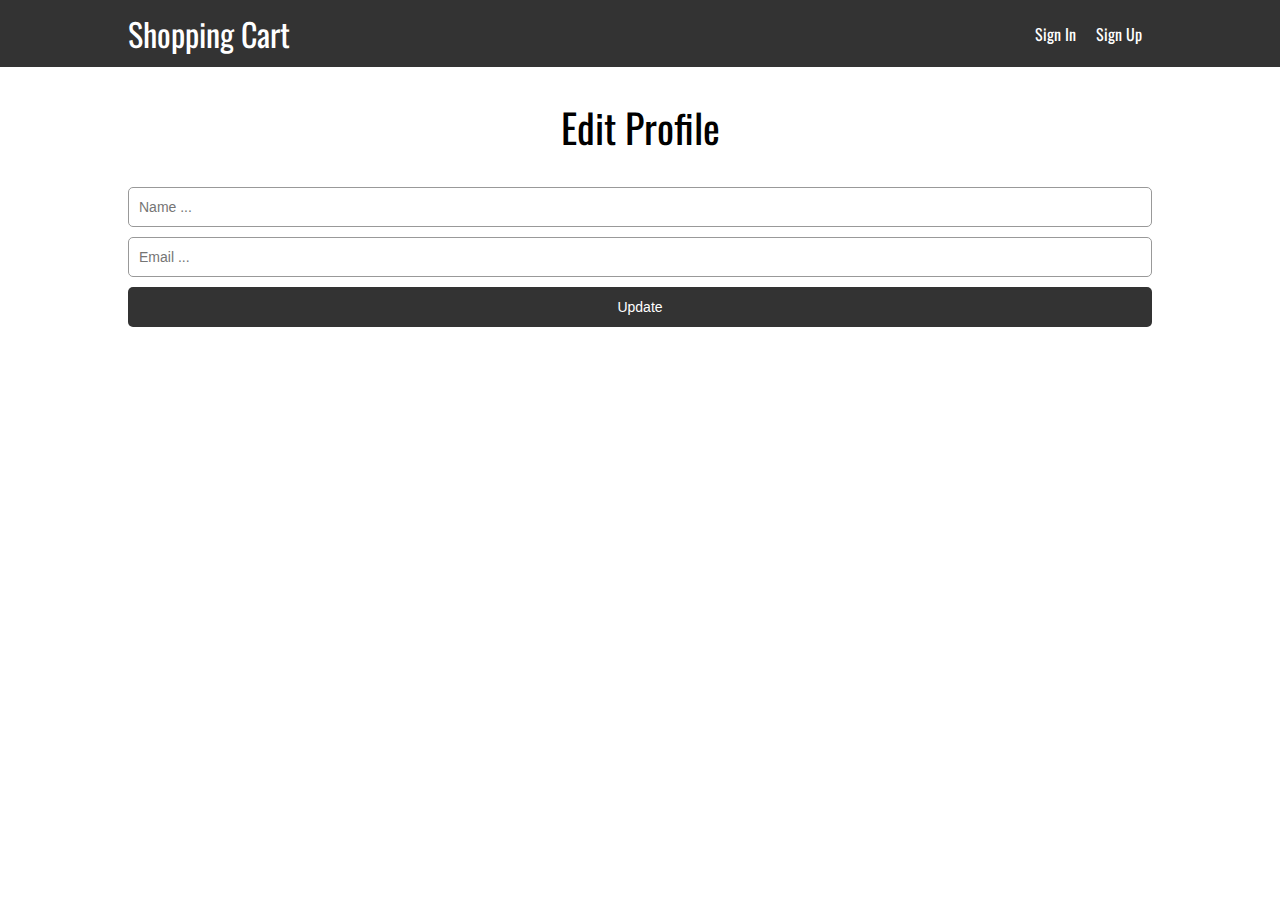
<file: editProfile.html>
<!DOCTYPE html>
<html lang="en">
  <head>
      <meta charset="UTF-8">
      <meta http-equiv="X-UA-Compatible" content="IE=edge">
      <meta name="viewport" content="width=device-width, initial-scale=1.0">
      <title>Shopping Cart | Create Product Page </title>
      <link rel="preconnect" href="https://fonts.googleapis.com">
      <link rel="preconnect" href="https://fonts.gstatic.com" crossorigin>
      <link href="https://fonts.googleapis.com/css2?family=Oswald:wght@400;500&display=swap" rel="stylesheet">

      <!-- Font Awesome -->
      <link rel="stylesheet" href="https://cdnjs.cloudflare.com/ajax/libs/font-awesome/6.0.0-beta2/css/all.min.css">

      <link rel="stylesheet" href="css/style.css">
  </head>
  <body>
    <!-- Start Header -->
    <header>
      <div class="container">
        <div class="header-content">
          <a href="index.html" class="brand">Shopping Cart </a>
          <nav>
            <ul id="links">
              <li><a href="login.html"> Sign In </a></li>
              <li><a href="register.html"> Sign Up </a></li>
            </ul>
            <ul id="user_info">
              <li><a href="profile.html" id="user"></a></li>
              <li><a href="favourites.html" > favourites</a></li>
              <li><a href="myProducts.html" > My Products</a></li>
              <li class="shoppingCart">
                <i class="fas fa-shopping-cart"></i>
                <span class="badge"></span>

                <div class="carts-products">
                  <div></div>
                  <a href="cartProducts.html">View all products</a>
                </div>

              </li>
              <li><a href="#" id="logout">Log out</a></li>
            </ul>
          </nav>
        </div>
      </div>
    </header>
    <!-- End Header -->
    <!-- Form -->
    <section class="edit-profile-page">
      <div class="container">
        <h2>Edit Profile</h2>
        <form id="edit-profile-form">
          <input type="text" placeholder="Name ..." id="name">
          <input type="email" placeholder="Email ..." id="email">
          <input type="submit" value="Update">
        </form>
      </div>
    </section>
    <!-- Form -->


    <script src="js/checkUser.js"></script>
    <script src="js/data.js"></script>
    <script src="js/editProfile.js"></script>
  </body>
</html>
</file>
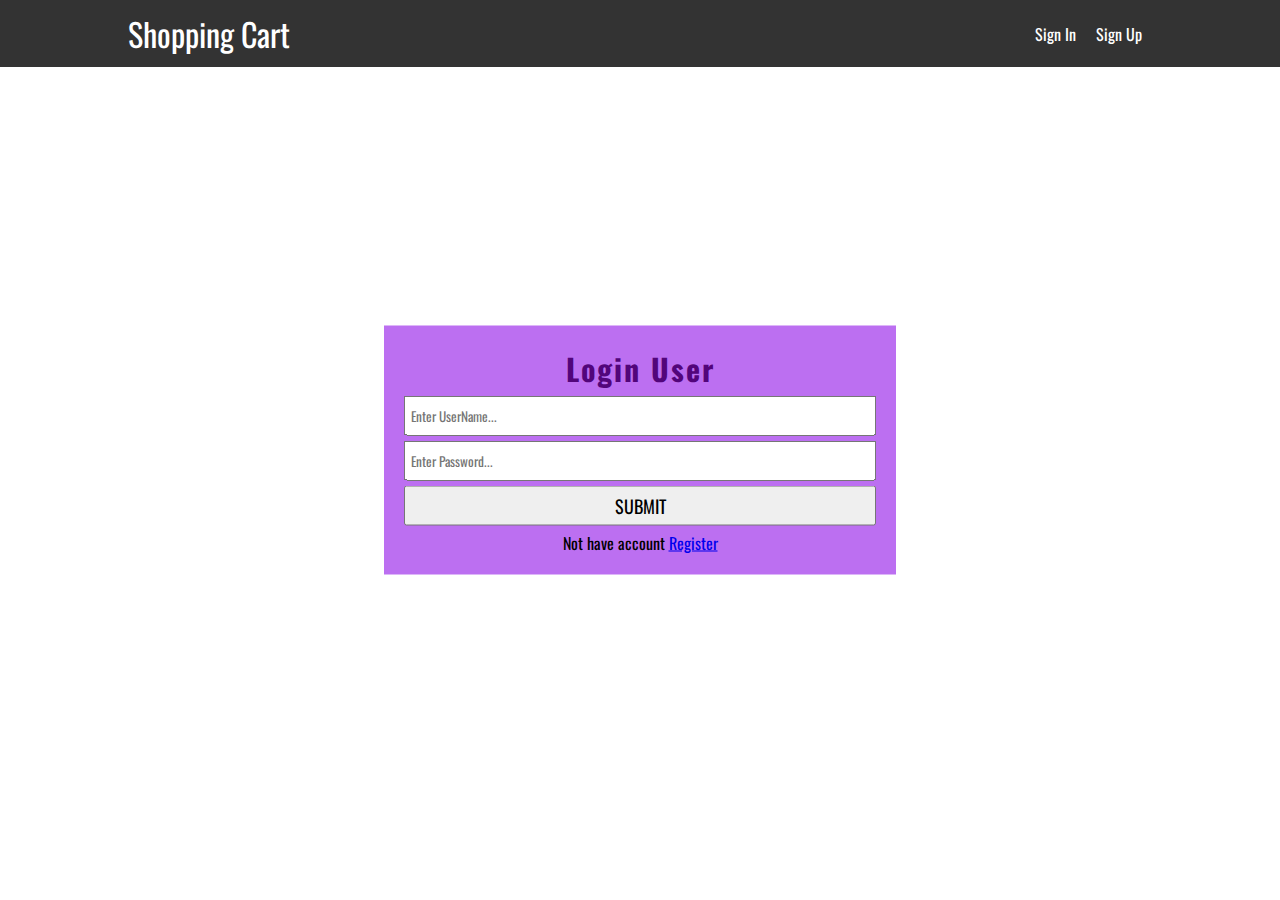
<file: login.html>
<!DOCTYPE html>
<html lang="en">
  <head>
      <meta charset="UTF-8">
      <meta http-equiv="X-UA-Compatible" content="IE=edge">
      <meta name="viewport" content="width=device-width, initial-scale=1.0">
      <title>Shopping Cart | Login Page</title>
      <link rel="preconnect" href="https://fonts.googleapis.com">
      <link rel="preconnect" href="https://fonts.gstatic.com" crossorigin>
      <link href="https://fonts.googleapis.com/css2?family=Oswald:wght@400;500&display=swap" rel="stylesheet">

      <!-- Font Awesome -->
      <link rel="stylesheet" href="https://cdnjs.cloudflare.com/ajax/libs/font-awesome/6.0.0-beta2/css/all.min.css">


      <link rel="stylesheet" href="css/style.css">
      <link rel="stylesheet" href="css/login.css">
  </head>
  <body>
    <!-- Start Header -->
    <header>
      <div class="container">
        <div class="header-content">
          <a href="index.html" class="brand">Shopping Cart </a>

          <nav>
            <ul>
              <li><a href="login.html"> Sign In </a></li>
              <li><a href="register.html"> Sign Up </a></li>
            </ul>
          </nav>
        </div>
      </div>
    </header>
    <!-- End Header -->
    <!-- Start Form -->
    <section class="section-form">
      <h2>Login User</h2>
        <form>
            <input type="text" placeholder="Enter UserName..." id="username">
            <input type="password" placeholder="Enter Password..." id="password">

            <input type="submit" placeholder="Sign in" id="sign_in">
            Not have account <a href="register.html"> Register </a>
        </form>
    </section>
    <!-- End Form -->
    <script src="js/login.js"></script>
  </body>
</html>
</file>
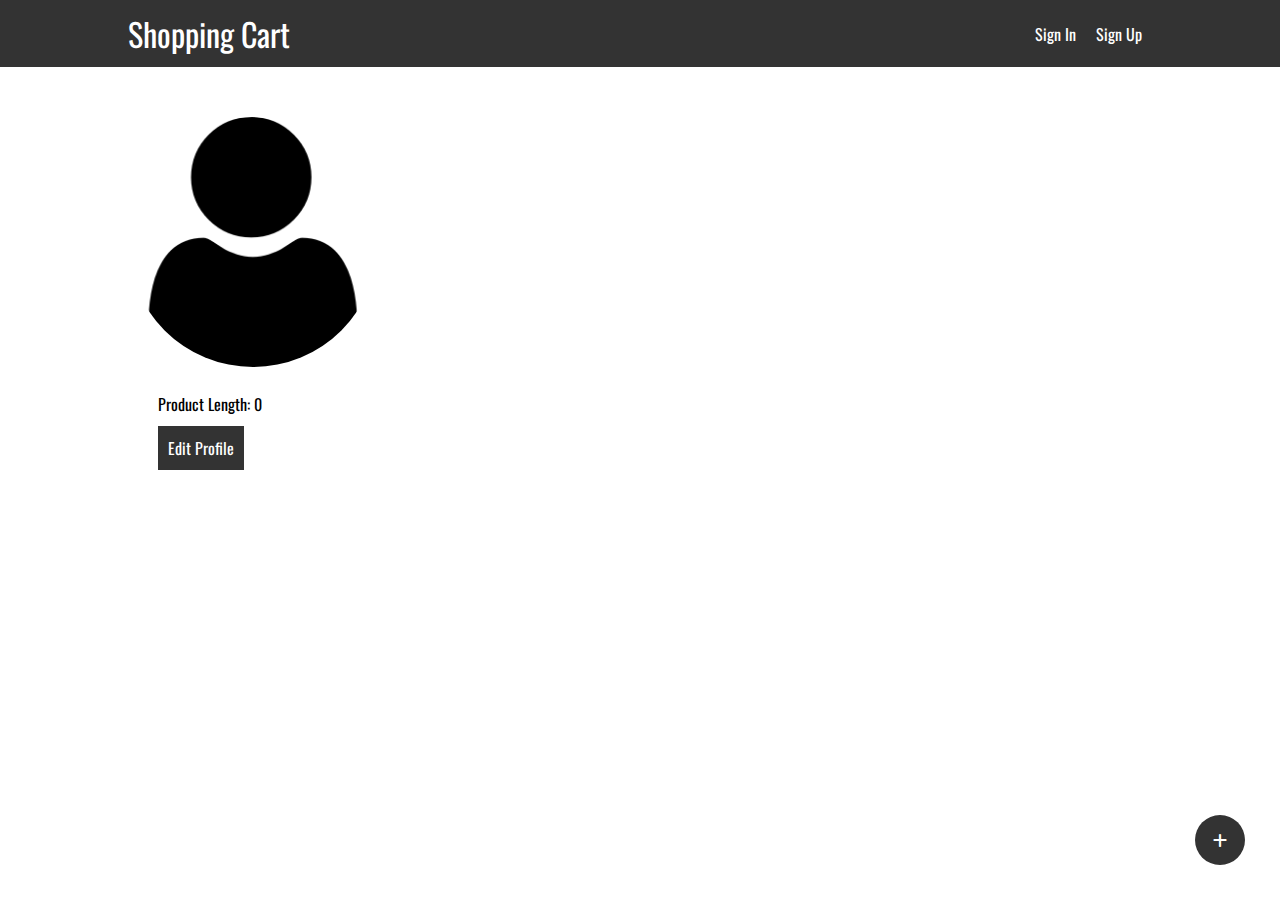
<file: profile.html>
<!DOCTYPE html>
<html lang="en">
  <head>
      <meta charset="UTF-8">
      <meta http-equiv="X-UA-Compatible" content="IE=edge">
      <meta name="viewport" content="width=device-width, initial-scale=1.0">
      <title>Shopping Cart | Profile</title>
      <link rel="preconnect" href="https://fonts.googleapis.com">
      <link rel="preconnect" href="https://fonts.gstatic.com" crossorigin>
      <link href="https://fonts.googleapis.com/css2?family=Oswald:wght@400;500&display=swap" rel="stylesheet">
      
      <!-- Font Awesome -->
      <link rel="stylesheet" href="https://cdnjs.cloudflare.com/ajax/libs/font-awesome/6.0.0-beta2/css/all.min.css">

      <link rel="stylesheet" href="css/style.css">
  </head>
  <body>
      <!-- Start Header -->
    <header>
      <div class="container">
        <div class="header-content">
          <a href="index.html" class="brand">Shopping Cart </a>
          <nav>
            <ul id="links">
              <li><a href="login.html"> Sign In </a></li>
              <li><a href="register.html"> Sign Up </a></li>
            </ul>
            <ul id="user_info">
              <li><a href="profile.html" id="user"></a></li>
              <li><a href="favourites.html" > favourites</a></li>
              <li><a href="myProducts.html" > My Products</a></li>
              <li class="shoppingCart">
                <i class="fas fa-shopping-cart"></i>
                <span class="badge"></span>

                <div class="carts-products">
                  <div></div>
                  <a href="cartProducts.html">View all products</a>
                </div>

              </li>
              <li><a href="#" id="logout">Log out</a></li>
            </ul>
          </nav>
        </div>
      </div>
    </header>
    <!-- End Header -->
    <!-- Start Form -->
    <section class="profile-page">
      <div class="container">
        <img src="images/user.png" alt="" class="user-avatar">
        <h2 id="username">Moamen</h2>
        <p id="email">Moamen@gmail.com</p>
        <p class="products-length">Product Length: <span> </span> </p>
        <a class='link-edit-page' href="editProfile.html" >Edit Profile</a>
      </div>

      <a href="createProduct.html" class="create-product-icon">
        <i class='fa fa-plus'></i>
      </a>
    </section>
    <!-- End Form -->
    <script src="js/checkUser.js"></script>
    <script src="js/data.js"></script>
    <script src="js/cartMenu.js"></script>
    <script src="js/profile.js"></script>
  </body>
</html>
</file>
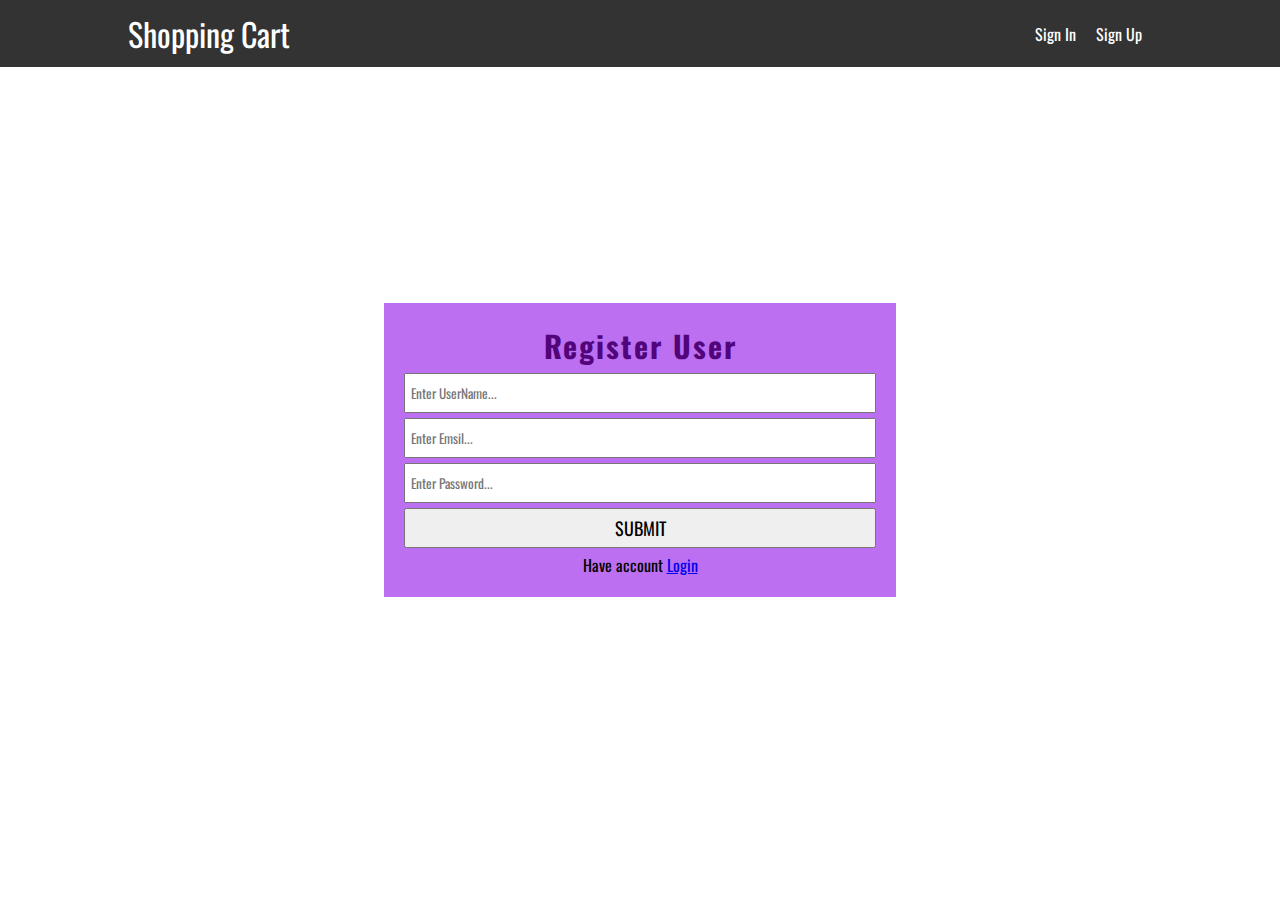
<file: register.html>
<!DOCTYPE html>
<html lang="en">
  <head>
      <meta charset="UTF-8">
      <meta http-equiv="X-UA-Compatible" content="IE=edge">
      <meta name="viewport" content="width=device-width, initial-scale=1.0">
      <title>Shopping Cart | Register Page</title>
      <link rel="preconnect" href="https://fonts.googleapis.com">
      <link rel="preconnect" href="https://fonts.gstatic.com" crossorigin>
      <link href="https://fonts.googleapis.com/css2?family=Oswald:wght@400;500&display=swap" rel="stylesheet">

      <!-- Font Awesome -->
      <link rel="stylesheet" href="https://cdnjs.cloudflare.com/ajax/libs/font-awesome/6.0.0-beta2/css/all.min.css">


      <link rel="stylesheet" href="css/style.css">
  </head>
  <body>
      <!-- Start Header -->
    <header>
      <div class="container">
        <div class="header-content">
          <a href="index.html" class="brand">Shopping Cart </a>

          <nav>
            <ul>
              <li><a href="login.html"> Sign In </a></li>
              <li><a href="register.html"> Sign Up </a></li>
            </ul>
          </nav>
        </div>
      </div>
    </header>
    <!-- End Header -->
    <!-- Start Form -->
    <section class="section-form">
      <h2>Register User</h2>
        <form>
            <input type="text" placeholder="Enter UserName..." id="username">
            <input type="email" placeholder="Enter Emsil..." id="email">
            <input type="password" placeholder="Enter Password..." id="password">

            <input type="submit" placeholder="Sign up" id="sign_up">
            Have account <a href="login.html"> Login </a>

        </form>
    </section>
    <!-- End Form -->
    <script src="js/register.js"></script>
  </body>
</html>
</file>
<file: css/style.css>
* {
  padding: 0;
  margin: 0;
  box-sizing: border-box;
}

body {
  font-family: 'Oswald', sans-serif;
}

.container {
  width: 80%;
  margin: auto;
}


header {
  background-color: #333;
  padding: 10px 0;
}


.header-content {
  display: flex;
  justify-content: space-between;
  align-items: center;
}

.header-content .brand {
  font-size: 32px;
  text-decoration: none;
  color: white
}

nav ul {
  display: flex;
  list-style: none;
}

/* Page User */
nav ul#user_info {
  display: none;
  align-items: center;
}

nav ul#user_info li {
  position: relative;
  cursor: pointer;
  margin: 0 5px;
}

nav ul#user_info li i {
  color: white;
}

nav ul#user_info li .badge {
  color: white;
  background: crimson;
  border-radius: 50px;
  width: 20px;
  height: 20px;
  position: absolute;
  top: -15px;
  right: -12px;
  font-size: 15px;
  text-align: center;
  line-height: 19px;
  display: none;
}



nav ul#user_info .carts-products {
  position: absolute;
  background: #e1e1e1;
  width: 200px;
  transform: translate(-40%, 0);
  top: 45px;
  border: 1px solid black;
  padding: 10px;
  z-index: 100;
  opacity: .8;
  display: none;
}

nav ul#user_info .carts-products a {
  color: white;
  background: red;
  padding: 10px;
  display: block;
  cursor: pointer;
  text-align: center;
  margin-top: 10px;
}

/* Page User */

nav ul li a {
  display: block;
  text-decoration: none;
  color: #FFF;
  min-width: 50px;
  margin: 0 5px;
  padding: 5px;
}


/* ==============>>> Form <<<================= */

.section-form {
  position: absolute;
  top: 50%;
  left: 50%;
  transform: translate(-50%, -50%);
  width: 40%;
  text-align: center;
  background: #bc6ff1;
  padding: 20px;
}

.section-form h2 {
  font-size: 30px;
  letter-spacing: 2px;
  color: #52057b;
}


.section-form form input {
  display: block;
  width: 100%;
  margin: 5px 0;
  padding: 5px;
  height: 40px;
  font-family: 'Oswald',
    sans-serif;
  outline: 0;
}

.section-form form input[type="submit"] {
  font-size: 18px;
  text-transform: uppercase;
  height: auto;
  cursor: pointer;
}

.section-form form input[type="submit"]hover {
  opacity: 0.8;
}


/* Products */

.section-home {
  margin-top: 85px;
}

.section-home #search {
  margin-left: 25px;
  width: 100%;
  height: 40px;
  padding: 10px;
  border: 1px solid #b5b5b5;
  border-radius: 5px;
  font-size: 15px;
  outline: none;
  font-family: 'Oswald',
    sans-serif;
}

.products-filter {
  margin-left: 53.3%;
  width: 49%;
  height: 40px;
  margin-top: 30px;
  padding: 5px;
  outline: none;
}

#size-filter {
  display: block;
  width: 100%;
  height: 40px;
}

.products {
  margin: 30px 0;
}


.product-item {
  width: 19%;
  border: 1px solid #ddd;
  display: inline-block;
  margin: 30px 25px 30px 25px
}


.product-item-img {
  width: 100%;
}

.product-item-des {
  margin: 10px 0;
  text-align: center;
}


.product-item-des .edit-product,
.product-item-des .delete-product {
  display: block;
  width: 100px;
  border: none;
  background: #333;
  color: #FFF;
  padding: 10px;
  cursor: pointer;
  margin-left: 53px;
  font-weight: bold;
}

.product-item-des .delete-product {
  background: rgb(170, 11, 11);
  width: 55%;
  margin-top: 10px;
  margin-left: 45px;
}




.product-item-des h2 {
  font-weight: normal;
}


.product-item-actions {
  display: flex;
  justify-content: space-between;
}

.product-item-actions .add-to-cart {
  font-size: 15px;
  background: red;
  color: white;
  border: 0;
  padding: 10px 15px;
  font-family: 'Oswald',
    sans-serif;
  cursor: pointer;

}

.product-item-actions .favorite {
  margin-top: 10px;
  margin-right: 10px;
  cursor: pointer;
}


/* No Products */
.section-home .noProducts {
  text-align: center;
  font-size: 30px;
}


/* ******* Create Product ******** */

.create-product-icon {
  position: fixed;
  bottom: 35px;
  right: 35px;
  width: 50px;
  height: 50px;
  background-color: #333;
  color: #FFF;
  text-decoration: none;
  text-align: center;
  border-radius: 50%;
  line-height: 50px;
}

.create-product-icon:hover {
  opacity: 0.8;
}


.item-qty {
  display: inline-block;
  width: 20px;
  height: 20px;
  border-radius: 5px;
  background-color: #000;
  color: #fff;
  text-align: center;
  line-height: 20px;
  font-size: 16px;
}


.item-details .edit-product {
  display: block;
  width: 100px;
  border: none;
  background: #333;
  color: #FFF;
  padding: 10px;
  cursor: pointer;
  margin-left: 53px;
  font-weight: bold;
}


/* 
  Element Profile Page
*/

.profile-page {
  margin-top: 40px;
}

.profile-page .user-avatar {
  width: 250px;
  height: 250px;
  border-radius: 50%;
  margin: 10px 0;
}

.profile-page h2,
.profile-page p {
  margin-left: 30px;
  margin-top: 10px;
}

.profile-page .link-edit-page {
  display: inline-block;
  border: none;
  background: #333;
  color: #FFF;
  padding: 10px;
  cursor: pointer;
  text-decoration: none;
  margin-top: 10px;
  margin-left: 30px;
}


/* 
  editProfile Page
*/

.edit-profile-page h2 {
  text-align: center;
  font-size: 40px;
  margin: 30px 0;
  font-weight: 400;
}

.edit-profile-page input {
  width: 100%;
  height: 40px;
  padding: 10px;
  border-radius: 5px;
  border: 1px solid #999;
  font-size: 14px;
  margin: 10px 0;
  display: block;
}

.edit-profile-page input[type='submit'] {
  background: #333;
  color: #fff;
  border: 0;
  cursor: pointer;
}

.edit-profile-page input[type='submit']:hover {
  opacity: 0.8;
}
</file>
<file: css/login.css>
/* Login.html */
</file>
